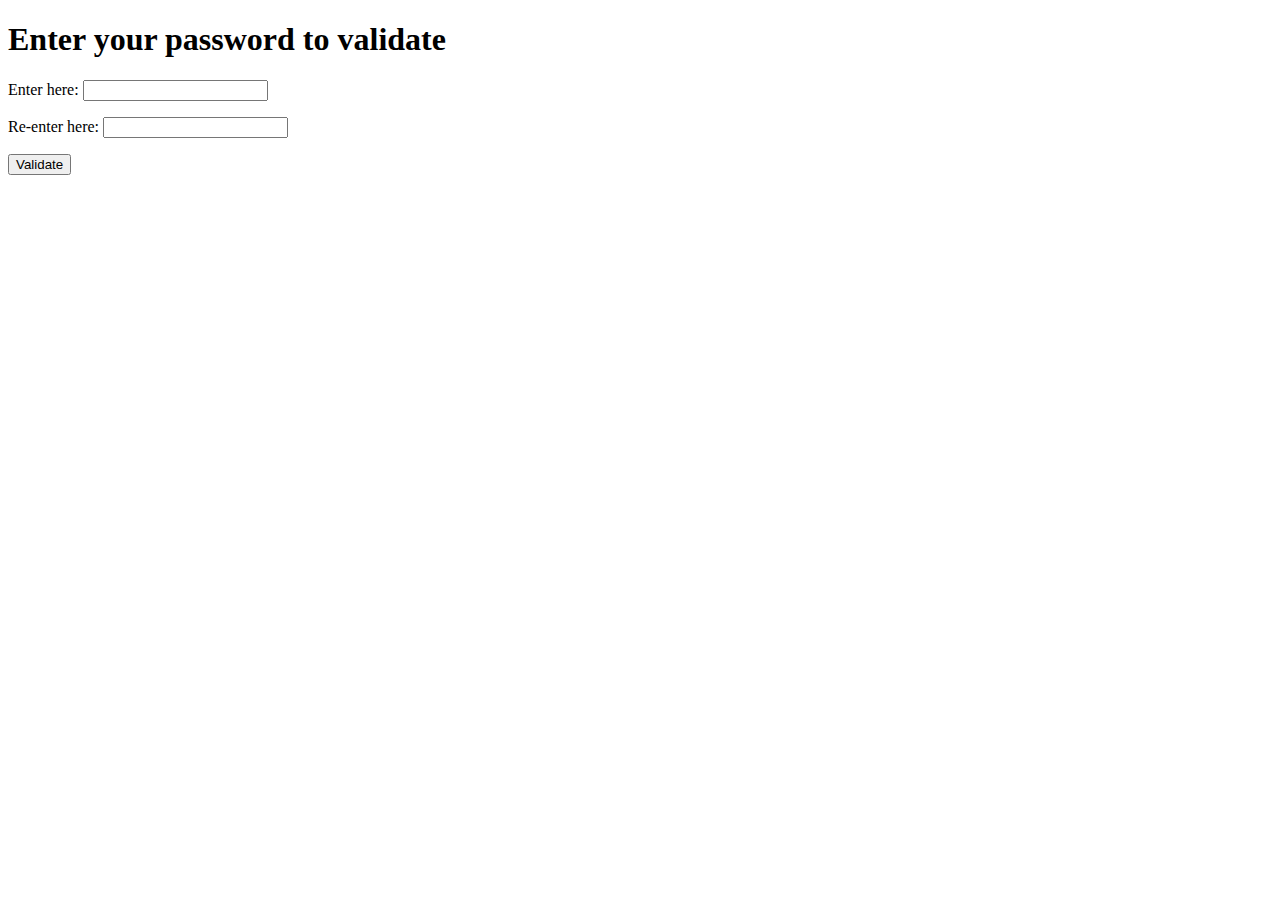
<file: Lab8/eecs388Lab8/Exercise1/index.html>
<!Doctype html> 
<html>
    <head>
        <script type="text/javascript" src="script.js">
        </script>
    </head>
    <title>Password Validator!</title>
    <body onload="load()">
        <h1>Enter your password to validate</h1>
        <p>Enter here: <input type="text" id="p1" name="p1" value=""></p>
        <p>Re-enter here: <input type="text" id="p2" name="p2" value=""></p>
        <button type="button" onclick="validator()">Validate</button>
    </body>
</html>
</file>
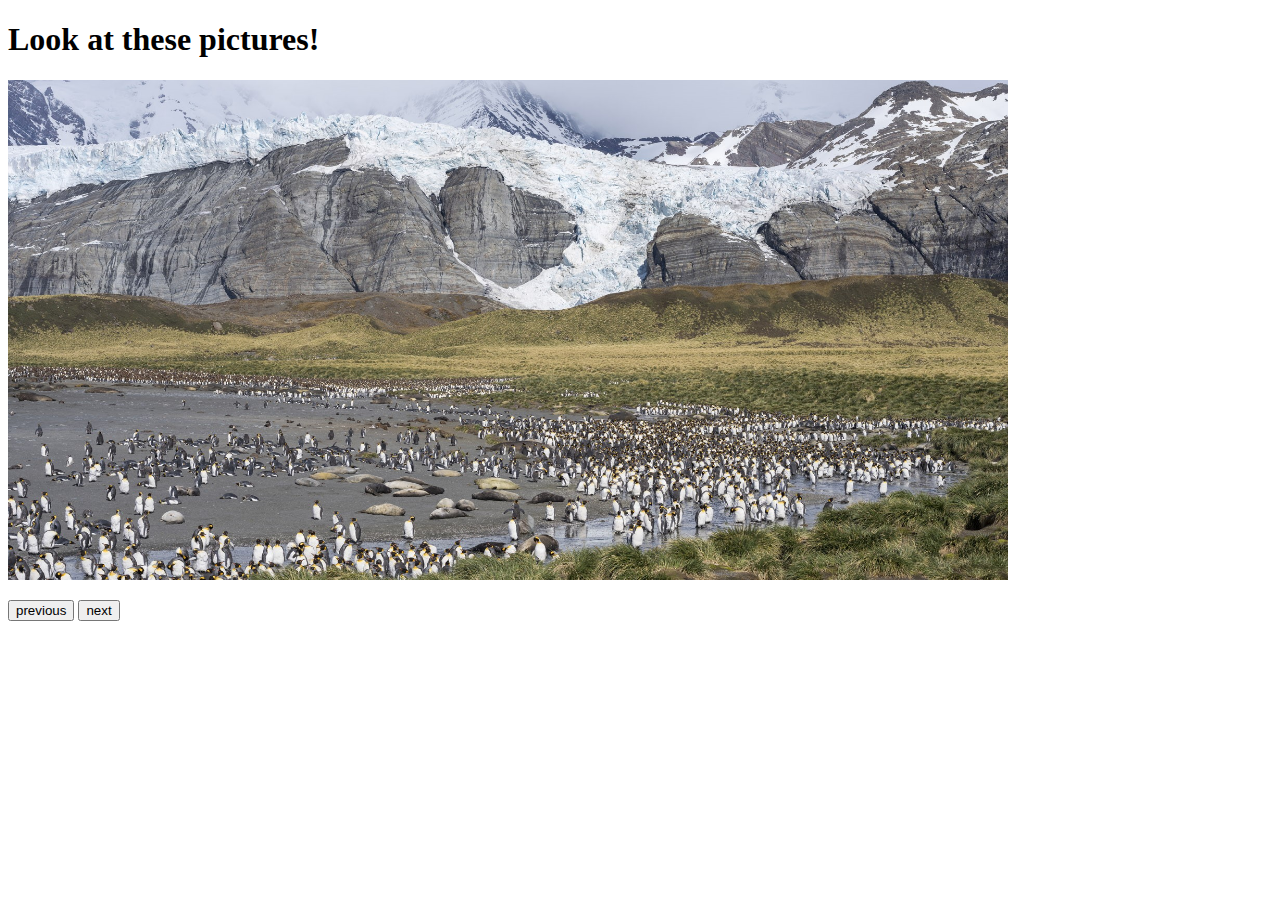
<file: Lab8/eecs388Lab8/Exercise2/index.html>
<!Doctype html> 
<html>
    <head>
        <script type="text/javascript" src="script.js">
        </script>
    </head>
    <title>Slideshow!</title>
    <body onload="load()">
        <h1>Look at these pictures!</h1>
        <p><img src ="images/0.jpg" id="myIMGId" width="1000" height="500"></p>
        <button type="button" onclick="back()">previous</button>
        <button type="button" onclick="forward()">next</button>
    </body>
</html>
</file>
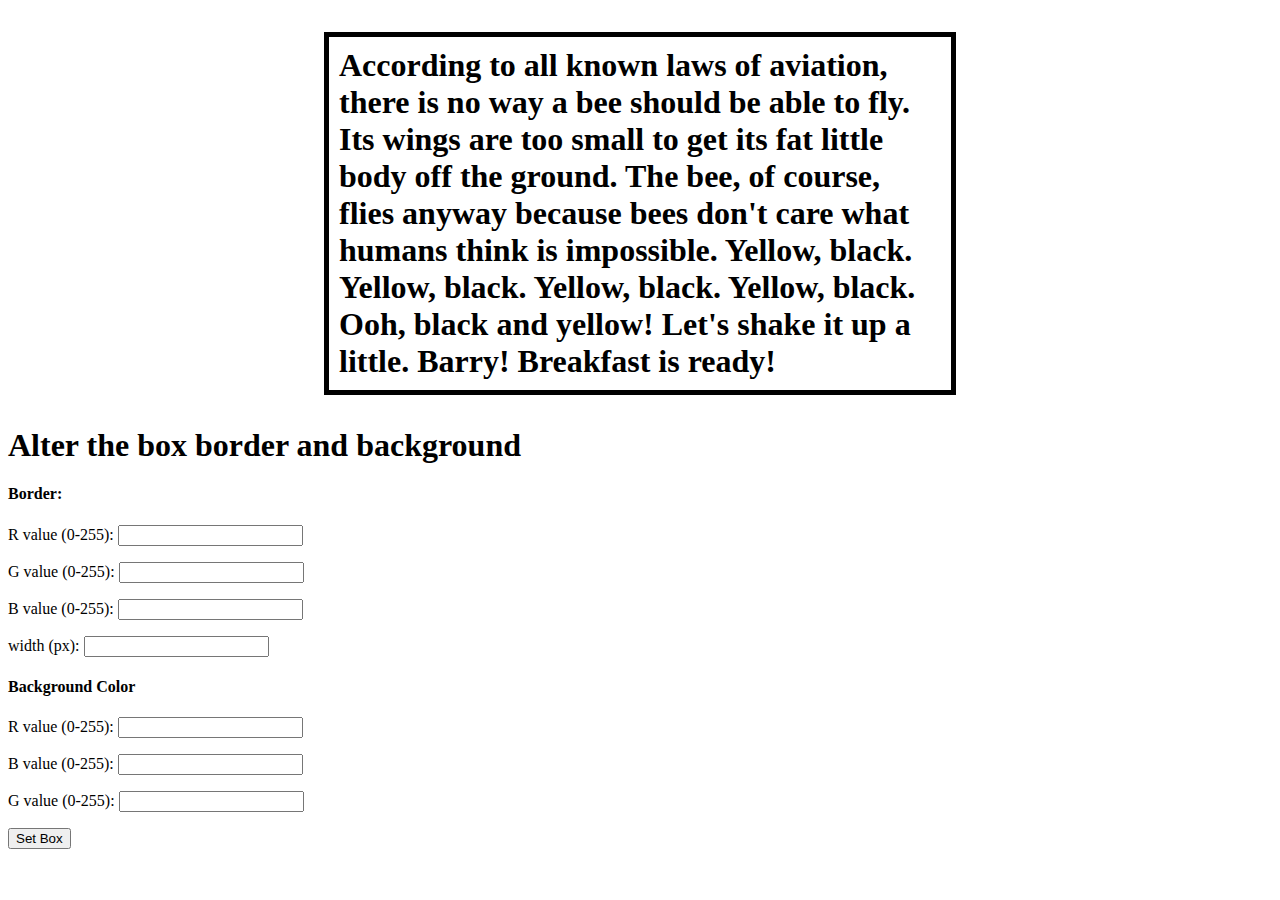
<file: Lab8/eecs388Lab8/Exercise4/index.html>
<!Doctype html> 
<html>
    <head>
        <script type="text/javascript" src="code.js">
        </script>
        <link href="myStyle.css"
            rel="stylesheet"
            type="text/css"/>
    </head>
    <title>CSS Editor!</title>
    <body onload="load()">
        <h3 id="boxToChange">According to all known laws
            of aviation, there is no way a bee
            should be able to fly.
            Its wings are too small to get
            its fat little body off the ground.
            The bee, of course, flies anyway  
            because bees don't care
            what humans think is impossible.
            Yellow, black. Yellow, black.
            Yellow, black. Yellow, black.
            Ooh, black and yellow!
            Let's shake it up a little.
            Barry! Breakfast is ready!</h3>
        <h1>Alter the box border and background</h1>
        <h4>Border:</h4>
        <p>R value (0-255): <input type="text" id="r1" name="r1" value=""></p>
        <p>G value (0-255): <input type="text" id="g1" name="g1" value=""></p>
        <p>B value (0-255): <input type="text" id="b1" name="b1" value=""></p>
        <p>width (px): <input type="text" id="w" name="w" value=""></p>
        <h4>Background Color</h4>
        <p>R value (0-255): <input type="text" id="r2" name="r2" value=""></p>
        <p>B value (0-255): <input type="text" id="b2" name="b2" value=""></p>
        <p>G value (0-255): <input type="text" id="g2" name="g2" value=""></p>
        <button type="button" onclick="validator()">Set Box</button>
    </body>
</html>
</file>
<file: Lab8/eecs388Lab8/Exercise4/myStyle.css>
h3
{
    font-size: xx-large;
    margin-left: 25%;
    margin-right: 25%;
    border: 5px rgb(0, 0, 0);
    background-color:rgb(255,255,255);
    border-style: solid;
    padding: 10px;
}
</file>
